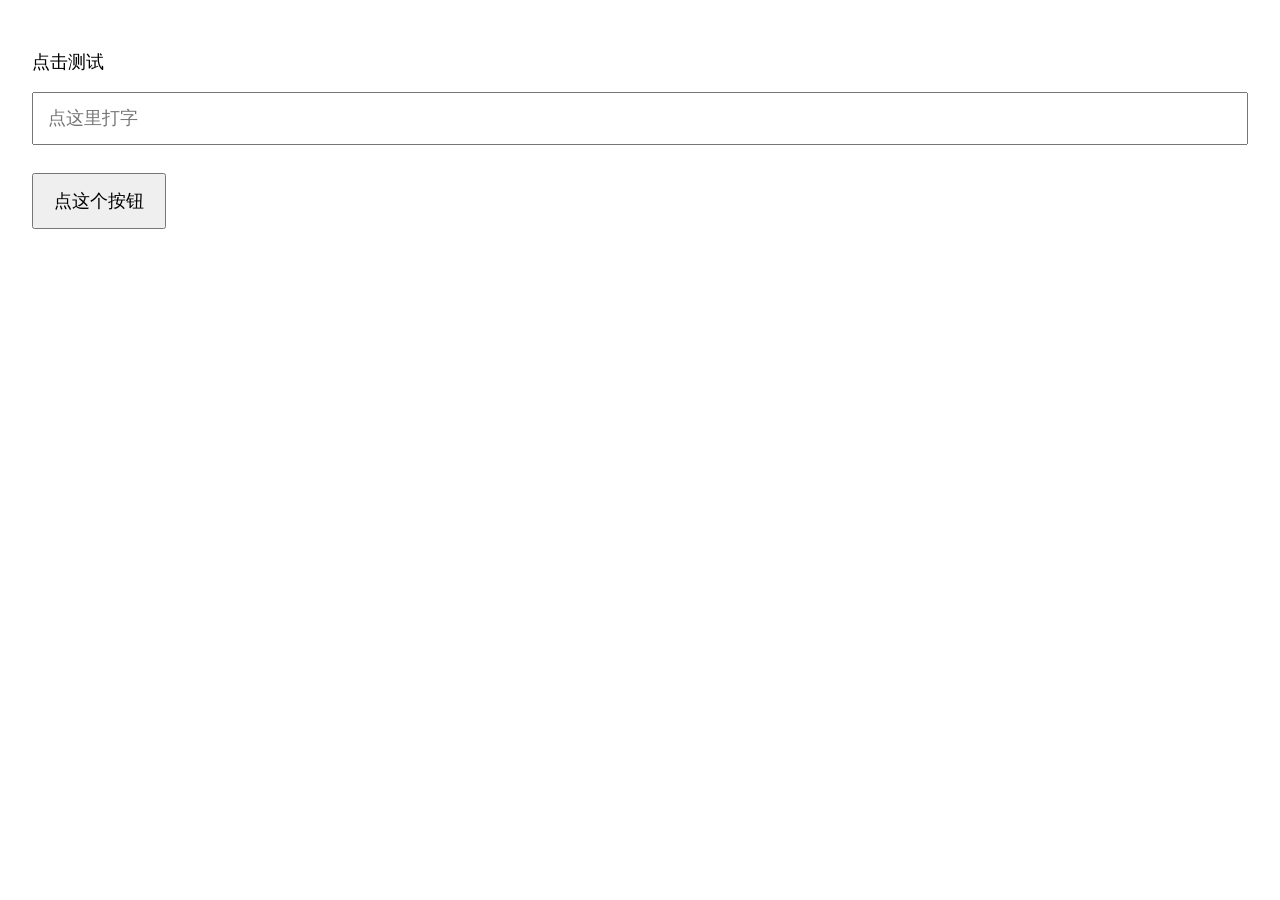
<file: go.html>
<!DOCTYPE html>
<html lang="zh-CN">
<head>
<meta charset="UTF-8">
<meta name="viewport" content="width=device-width, initial-scale=1">
<title>点击测试</title>
</head>
<body style="font-family:sans-serif;padding:24px;background:#fff;">
<p style="font-size:18px;">点击测试</p>
<input id="box" type="text" placeholder="点这里打字" style="font-size:18px;padding:14px;width:100%;box-sizing:border-box;">
<p><button type="button" onclick="document.getElementById('msg').textContent='按钮可以点'" style="font-size:18px;padding:14px 20px;margin-top:12px;">点这个按钮</button></p>
<p id="msg" style="font-size:18px;color:#A94064;"></p>
</body>
</html>
</file>
